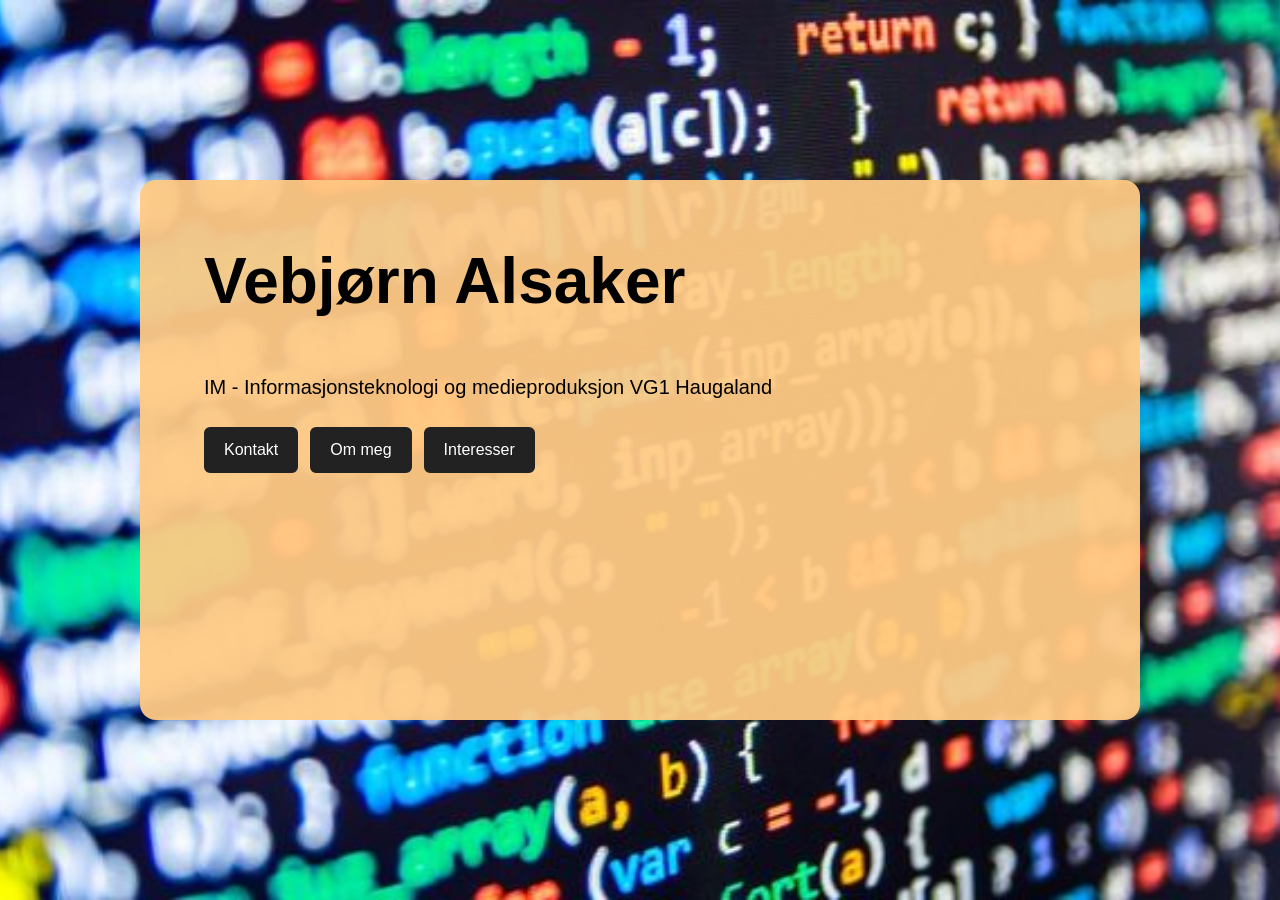
<file: index.html>
<!DOCTYPE html>
<html lang="en">
<head>
    <meta charset="UTF-8">
    <meta name="viewport" content="width=device-width, initial-scale=1.0">
    <link rel="stylesheet" href="css/box-posisjon-startside.css">
    <link rel="icon" type="image/png" href="bilder/favicon.png" sizes="64x64">
    <title>Vebjørn hovedside</title>
</head>
<body>
    <section class="box">
        <img src="bilder/coding.jpg" alt="Bakgrunn bilde" width="100%">
        <div class="box-kort">
            <h1>Vebjørn Alsaker</h1>
            <p>IM - Informasjonsteknologi og medieproduksjon VG1 Haugaland</p> 
            <nav> 
                <a href="kontakt.html">Kontakt</a>
                <a href="om.html">Om meg</a>
                <a href="interesser.html">Interesser</a>
            </nav>
        </div>
    </section>
</body>
</html>
</file>
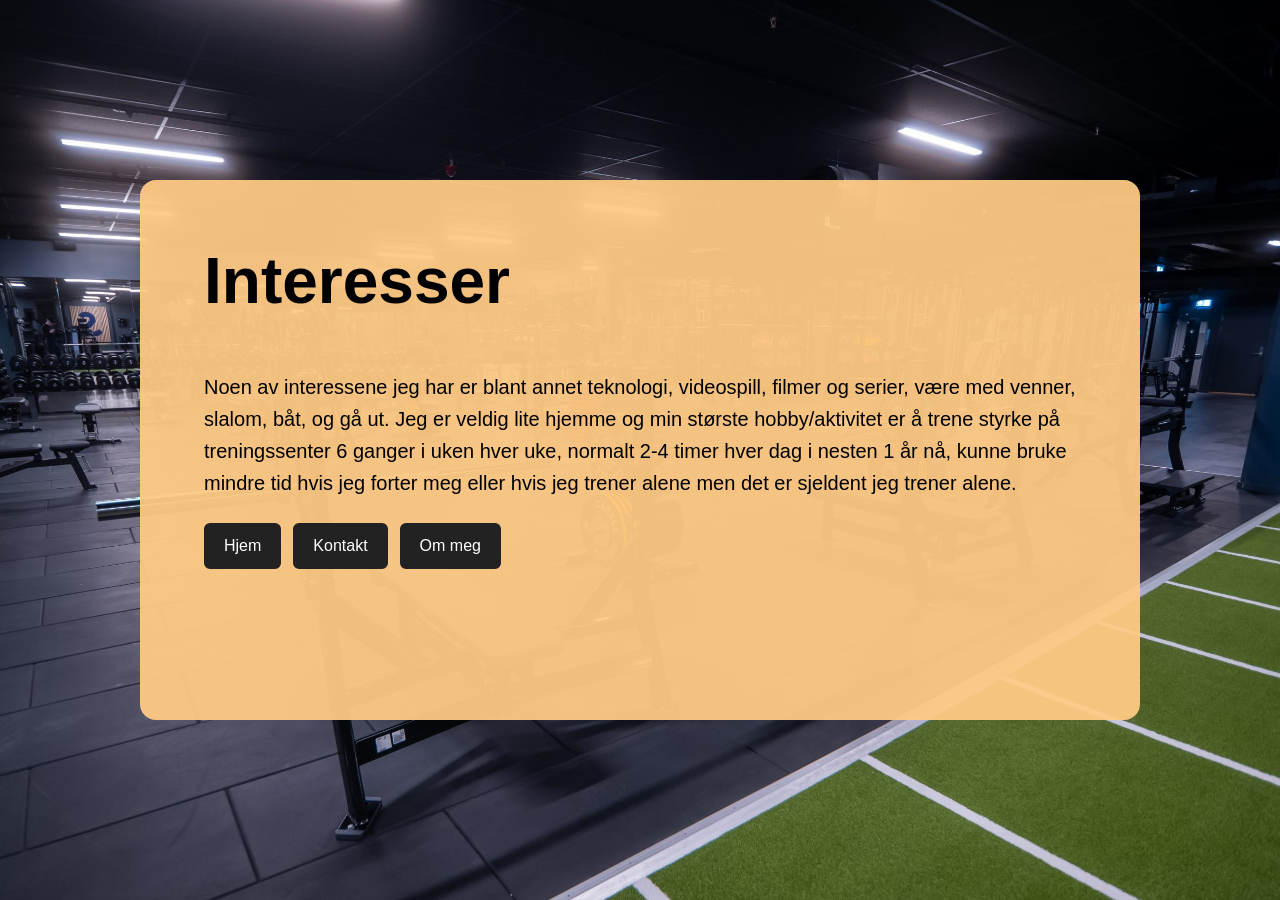
<file: interesser.html>
<!DOCTYPE html>
<html lang="en">
<head>
    <meta charset="UTF-8">
    <meta name="viewport" content="width=device-width, initial-scale=1.0">
    <link rel="stylesheet" href="css/box-posisjon-interesser.css">
    <title>Interesser</title>
    <link rel="icon" type="image/png" href="bilder/favicon.png" sizes="64x64">
</head>
<body>
    <section class="interesserbox">
        <img src="bilder/treningssenter.jpg" alt="Bakgrunn bilde" width="100%">
        <div class="interesserkort">
            <h1>Interesser</h1> 
            <p>Noen av interessene jeg har er blant annet teknologi, videospill, filmer og serier, være med venner, slalom, båt, og gå ut. Jeg er veldig lite hjemme og min største hobby/aktivitet er å trene styrke på treningssenter 6 ganger i uken hver uke, normalt 2-4 timer hver dag i nesten 1 år nå, kunne bruke mindre tid hvis jeg forter meg eller hvis jeg trener alene men det er sjeldent jeg trener alene.</p>
            <nav> 
                <a href="index.html">Hjem</a>
                <a href="kontakt.html">Kontakt</a>
                <a href="om.html">Om meg</a>
            </nav>
        </div>
    </section>
</body>
</html>
</file>
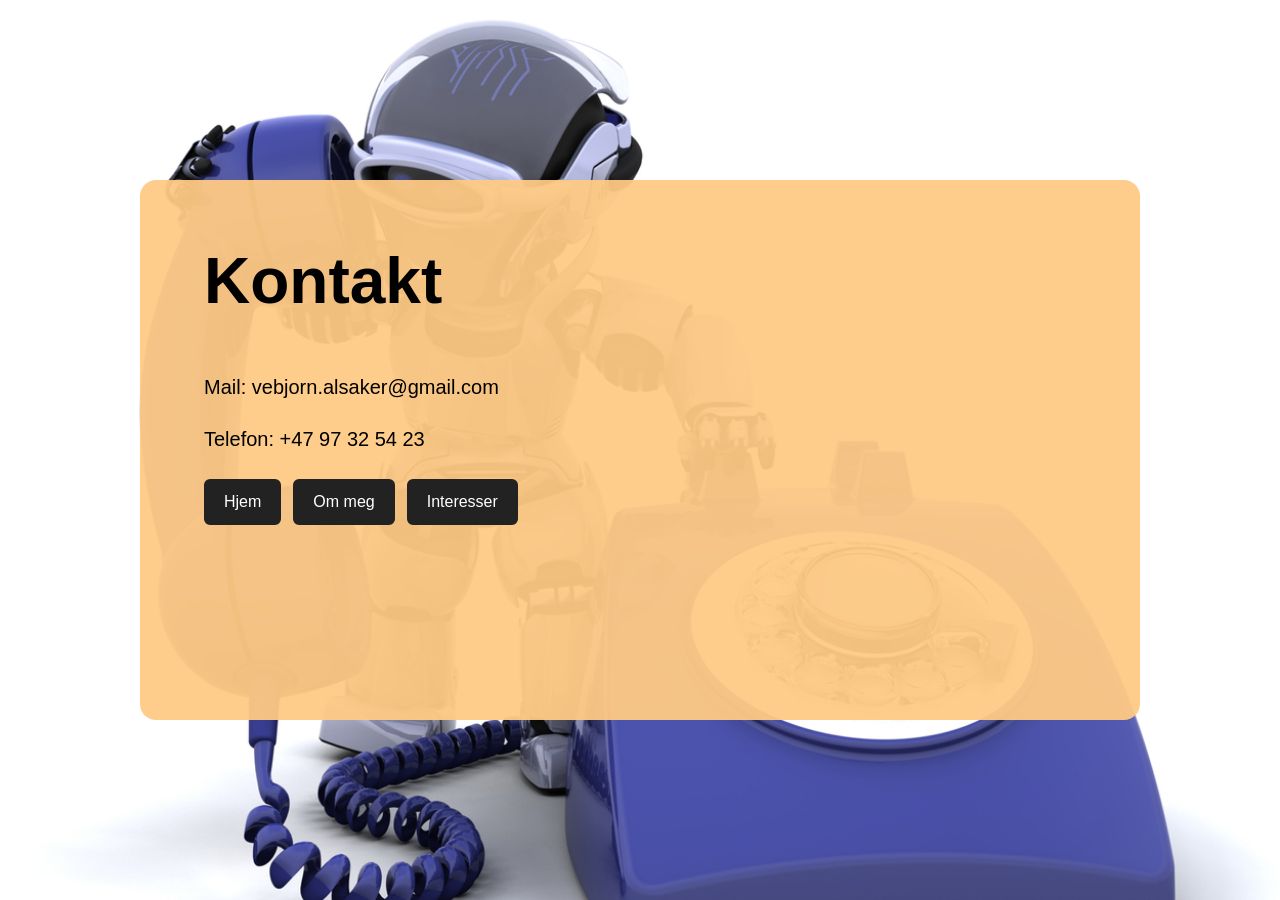
<file: kontakt.html>
<!DOCTYPE html>
<html lang="en">
<head>
    <meta charset="UTF-8">
    <meta name="viewport" content="width=device-width, initial-scale=1.0">
    <link rel="stylesheet" href="css/box-posisjon-kontakt.css">
    <title>Kontakt</title>
    <link rel="icon" type="image/png" href="bilder/favicon.png" sizes="64x64">
</head>
<body>
    <section class="kontaktbox">
        <img src="bilder/robot_phone.jpg" alt="Bakgrunn bilde" width="100%">
        <div class="kontaktkort">
            <h1>Kontakt</h1>
            <p>Mail: vebjorn.alsaker@gmail.com</p>
            <p>Telefon: +47 97 32 54 23</p>
            <nav>
                <a href="index.html">Hjem</a>
                <a href="om.html">Om meg</a>
                <a href="interesser.html">Interesser</a>
            </nav>
        </div>
    </section>
</body>
</html>
</file>
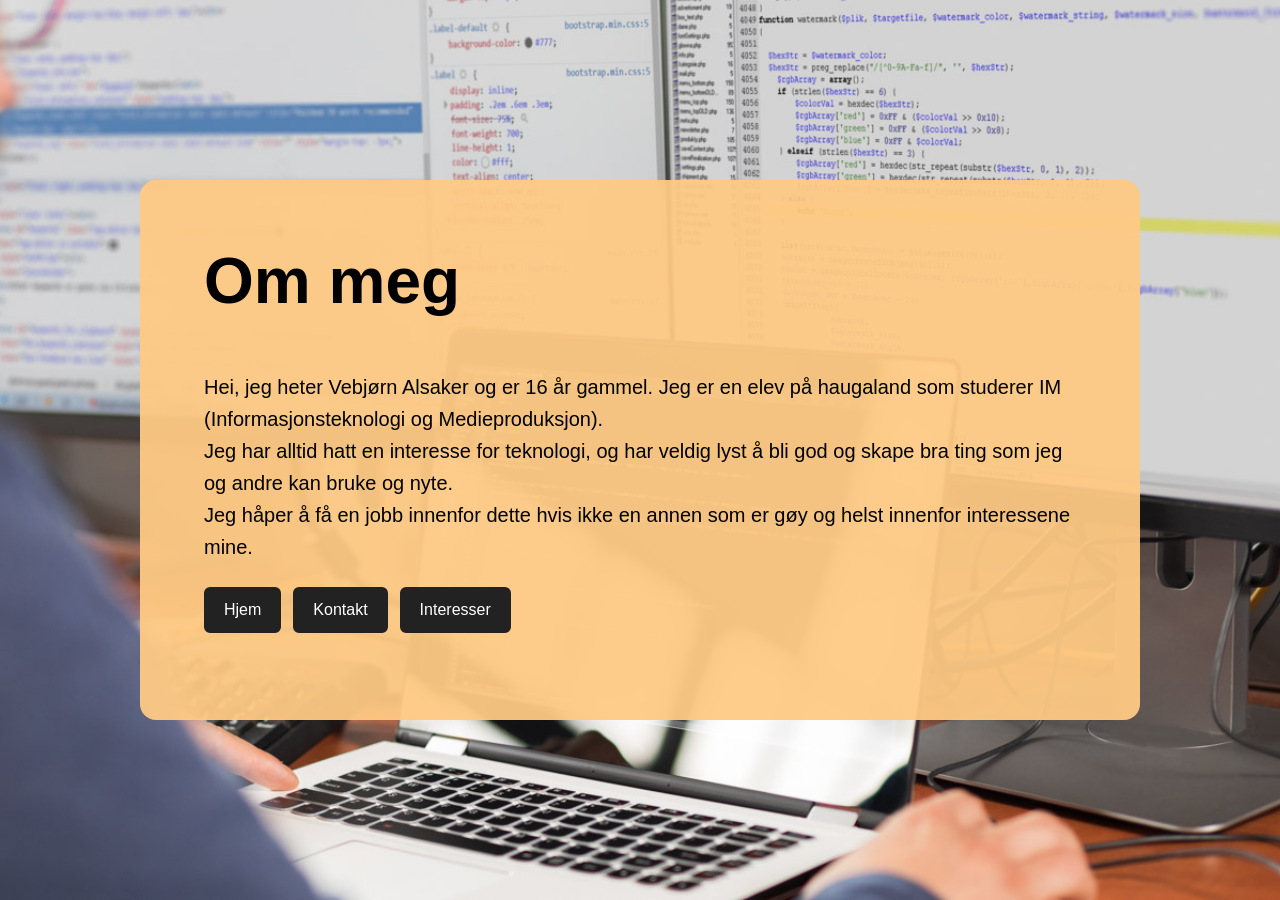
<file: om.html>
<!DOCTYPE html>
<html lang="en">
<head>
    <meta charset="UTF-8">
    <meta name="viewport" content="width=device-width, initial-scale=1.0">
    <link rel="stylesheet" href="css/box-posisjon-om.css">
    <title>Om meg</title>
    <link rel="icon" type="image/png" href="bilder/favicon.png" sizes="64x64">
</head>
<body> 
    <section class="ommegbox">
        <img src="bilder/im.jpg" alt="Bakgrunn bilde" width="100%">
        <div class="ommegkort">
            <h1>Om meg</h1> 
            <p>Hei, jeg heter Vebjørn Alsaker og er 16 år gammel. Jeg er en elev på haugaland som studerer IM (Informasjonsteknologi og Medieproduksjon).<br>
            Jeg har alltid hatt en interesse for teknologi, og har veldig lyst å bli god og skape bra ting som jeg og andre kan bruke og nyte.<br>
            Jeg håper å få en jobb innenfor dette hvis ikke en annen som er gøy og helst innenfor interessene mine.</p>
            <nav>
                <a href="index.html">Hjem</a>
                <a href="kontakt.html">Kontakt</a>
                <a href="interesser.html">Interesser</a>
            </nav>
        </div>
    </section>
</body>
</html>
</file>
<file: css/box-posisjon-startside.css>
*{
    box-sizing: border-box;
}

body {
    margin: 0;
    font-family: Arial, sans-serif;
}

.box {
    position: relative;
    height: 100vh;
    height: 100dvh;
    overflow: hidden;
}

.box img {
    display: block;
    width: 100%;
    height: 100%;
    object-fit: cover;
    object-position: center 0%;
}

.box-kort {
    position: absolute;
    top: 50%;
    left: 50%;
    transform: translate(-50%, -50%);
    
    width: min(90vw, 1000px);
    min-height: 60vh;
    padding: clamp(24px, 5vw, 64px);
    
    background-color: rgba(255, 202, 132, 0.94);
    border-radius: 16px;
}

.box-kort h1 {
    margin-top: 0;
    font-size: clamp(2rem, 5vw, 4rem);
}

.box-kort p {
    font-size: clamp(1rem, 2vw, 1.25rem);
    line-height: 1.6;
}

.box-kort nav {
    display: flex;
    flex-wrap: warp;
    gap: 12px;
    margin-top: 24px;
}

.box-kort nav a {
    padding: 12px 18px;
    background: #222;
    color:white;
    text-decoration: none;
    border: 2px solid #222; 
    border-radius: 6px;
}   


.box-kort nav a:hover {
    background: white;
    color: #222;
}
</file>
<file: css/box-posisjon-interesser.css>
*{
    box-sizing: border-box;
}

body {
    margin: 0;
    font-family: Arial, sans-serif;
}

.interesserbox {
    position: relative;
    height: 100vh;
    height: 100dvh;
    overflow: hidden;
}

.interesserbox img {
    display: block;
    width: 100%;
    height: 100%;
    object-fit: cover;
    object-position: center 0%;
}

.interesserkort {
    position: absolute;
    top: 50%;
    left: 50%;
    transform: translate(-50%, -50%);
    
    width: min(90vw, 1000px);
    min-height: 60vh;
    padding: clamp(24px, 5vw, 64px);
    
    background-color: rgba(255, 202, 132, 0.94);
    border-radius: 16px;
}

.interesserkort h1 {
    margin-top: 0;
    font-size: clamp(2rem, 5vw, 4rem);
}

.interesserkort p {
    font-size: clamp(1rem, 2vw, 1.25rem);
    line-height: 1.6;
}

.interesserkort nav {
    display: flex;
    flex-wrap: warp;
    gap: 12px;
    margin-top: 24px;
}

.interesserkort nav a {
    padding: 12px 18px;
    background: #222;
    color:white;
    text-decoration: none;
    border: 2px solid #222; 
    border-radius: 6px;
}   


.interesserkort nav a:hover {
    background: white;
    color: #222;
}
</file>
<file: css/box-posisjon-kontakt.css>
*{
    box-sizing: border-box;
}

body {
    margin: 0;
    font-family: Arial, sans-serif;
}

.kontaktbox {
    position: relative;
    height: 100vh;
    height: 100dvh;
    overflow: hidden;
}

.kontaktbox img {
    display: block;
    width: 100%;
    height: 100%;
    object-fit: cover;
    object-position: center 0%;
}

.kontaktkort {
    position: absolute;
    top: 50%;
    left: 50%;
    transform: translate(-50%, -50%);
    
    width: min(90vw, 1000px);
    min-height: 60vh;
    padding: clamp(24px, 5vw, 64px);
    
    background-color: rgba(255, 202, 132, 0.94);
    border-radius: 16px;
}

.kontaktkort h1 {
    margin-top: 0;
    font-size: clamp(2rem, 5vw, 4rem);
}

.kontaktkort p {
    font-size: clamp(1rem, 2vw, 1.25rem);
    line-height: 1.6;
}

.kontaktkort nav {
    display: flex;
    flex-wrap: warp;
    gap: 12px;
    margin-top: 24px;
}

.kontaktkort nav a {
    padding: 12px 18px;
    background: #222;
    color:white;
    text-decoration: none;
    border: 2px solid #222; 
    border-radius: 6px;
}   


.kontaktkort nav a:hover {
    background: white;
    color: #222;
}   

body {
    margin: 0;
    padding: 0;
}
div.img {
    background-image: url("../bilder/kontaktbilde.jpg");
    background-position: center center;
    background-repeat: no-repeat;
    background-size: contain;
    width: 100vw;
    height: 100vh;
}
</file>
<file: css/box-posisjon-om.css>
*{
    box-sizing: border-box;
}

body {
    margin: 0;
    font-family: Arial, sans-serif;
}

.ommegbox {
    position: relative;
    height: 100vh;
    height: 100dvh;
    overflow: hidden;
}

.ommegbox img {
    display: block;
    width: 100%;
    height: 100%;
    object-fit: cover;
    object-position: center 0%;
}

.ommegkort {
    position: absolute;
    top: 50%;
    left: 50%;
    transform: translate(-50%, -50%);
    
    width: min(90vw, 1000px);
    min-height: 60vh;
    padding: clamp(24px, 5vw, 64px);
    
    background-color: rgba(255, 202, 132, 0.94);
    border-radius: 16px;
}

.ommegkort h1 {
    margin-top: 0;
    font-size: clamp(2rem, 5vw, 4rem);
}

.ommegkort p {
    font-size: clamp(1rem, 2vw, 1.25rem);
    line-height: 1.6;
}

.ommegkort nav {
    display: flex;
    flex-wrap: warp;
    gap: 12px;
    margin-top: 24px;
}

.ommegkort nav a {
    padding: 12px 18px;
    background: #222;
    color:white;
    text-decoration: none;
    border: 2px solid #222; 
    border-radius: 6px;
}   


.ommegkort nav a:hover {
    background: white;
    color: #222;
}
</file>
